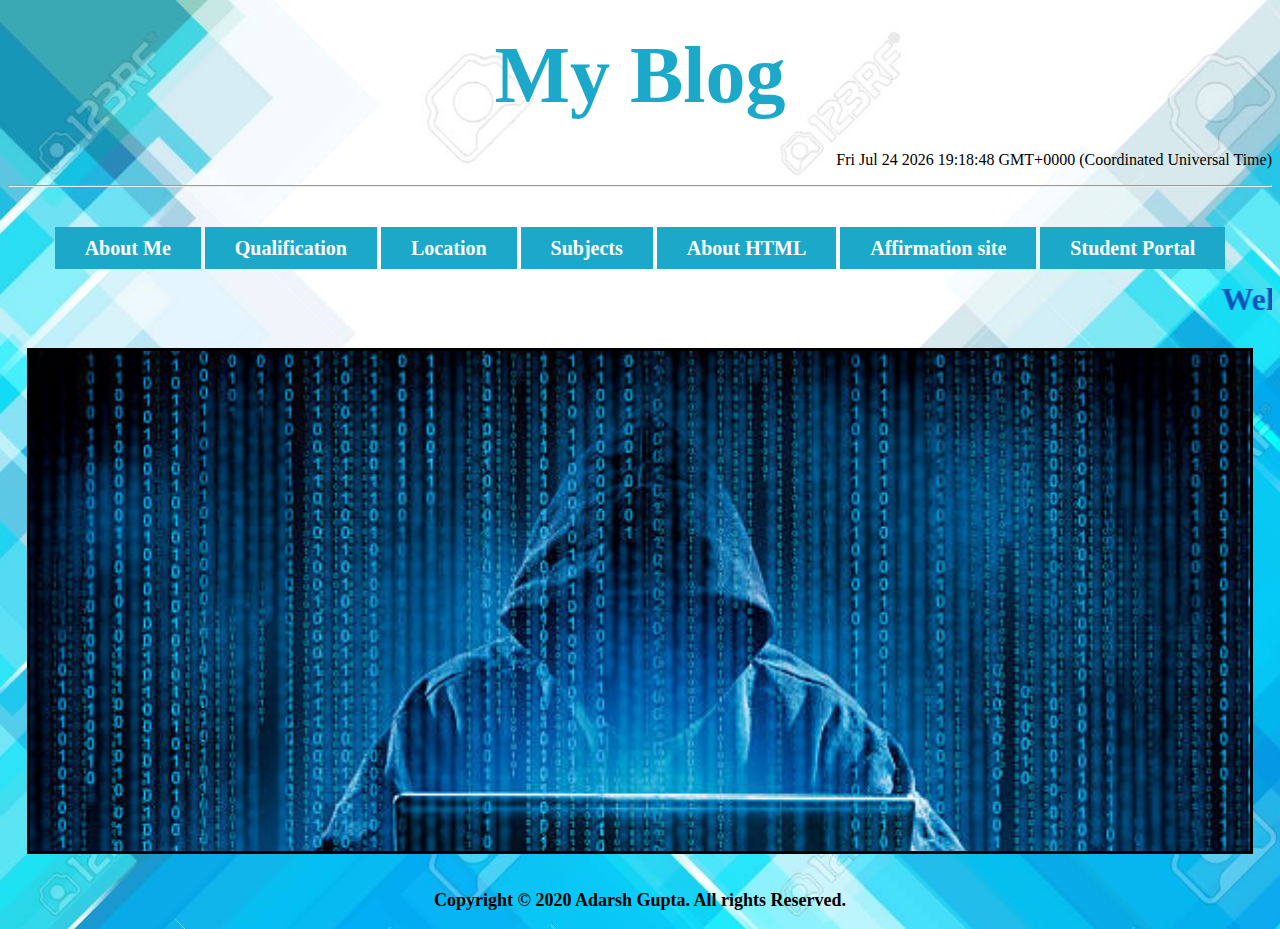
<file: index.html>
<!DOCTYPE html>
<html>

<head>

<title>My Blog</title>
<style>
iframe{text-decoration:none;border:solid black; padding:0 10px 0 10px;background-image:url('istockphoto-606671804-612x612.jpg');background-repeat:no-repeat;background-size:cover;display:block;}

div{

  position: relative;
  animation-name: example;
  animation-duration: 4s;
}
@keyframes example {
  0%   { left:0px; top:0px;}
  20%  { left:100px; top:0px;}
  40%  { left:100px; top:80px;}
  60%  { left:-100px; top:80px;}
  80% { left:-100px; top:0px;}
  100%{ left:0px; top:0px;}
  
}

a.ko:hover{
background-color:#000000;
color:white;
}
a.ko{
text-decoration:none;
background-color:#1ca9c9;
color:#FFFFFF;
font-size:20px;}
.ko{
padding:10px 30px 10px 30px;
}


</style>
</head>
<body style="background:url('64417895-blue-shade-rectangle-background-with-space.jpg');background-repeat:no-repeat;background-size:cover;">
<center><div><p><h1 style="font-size:80px;color:#1ca9c9;font-family:algerian;margin-top:30px;margin-bottom:30px;">My Blog</h1></p></div>
<p  style="text-align:right" id="demo"></p>
<script>
var d = new Date();
document.getElementById("demo").innerHTML = d;
</script>
<p><hr></hr></p>
<p><br></p>
<p>
    <font style="font-family:calibri;">
    <a href="About.html" target="adarsh" class="ko"><b>About Me</b></a>
    <a href="Qualification.html" target="adarsh" class="ko"><b>Qualification</b></a>
    <a href="Location.html" target="adarsh" class="ko"><b>Location</b></a>
    <a href="Subjects.html" target="adarsh" class="ko"><b>Subjects</b></a>
    <a href="AboutHTML.html" target="adarsh" class="ko" style="{text-decoration:none;"><b>About HTML</b></a>	
    <a href="affirmationsite.html" target="adarsh" class="ko"><b>Affirmation site</b></a>
	<a href="StudentPortal.html" target="adarsh" class="ko"><b>Student Portal</b></a>
	</font></p>
<p><h1 style=color:#0F52BA;><marquee><b>Welcome To My Blog<br></b></marquee></h1></p>
<iframe name="adarsh" height="500" width="1200"></iframe>
<br>

<p style="font-size:18px;color:black;"><b>Copyright © 2020 Adarsh Gupta. All rights Reserved.</b></p>
 </center>
</body>
</html>
</file>
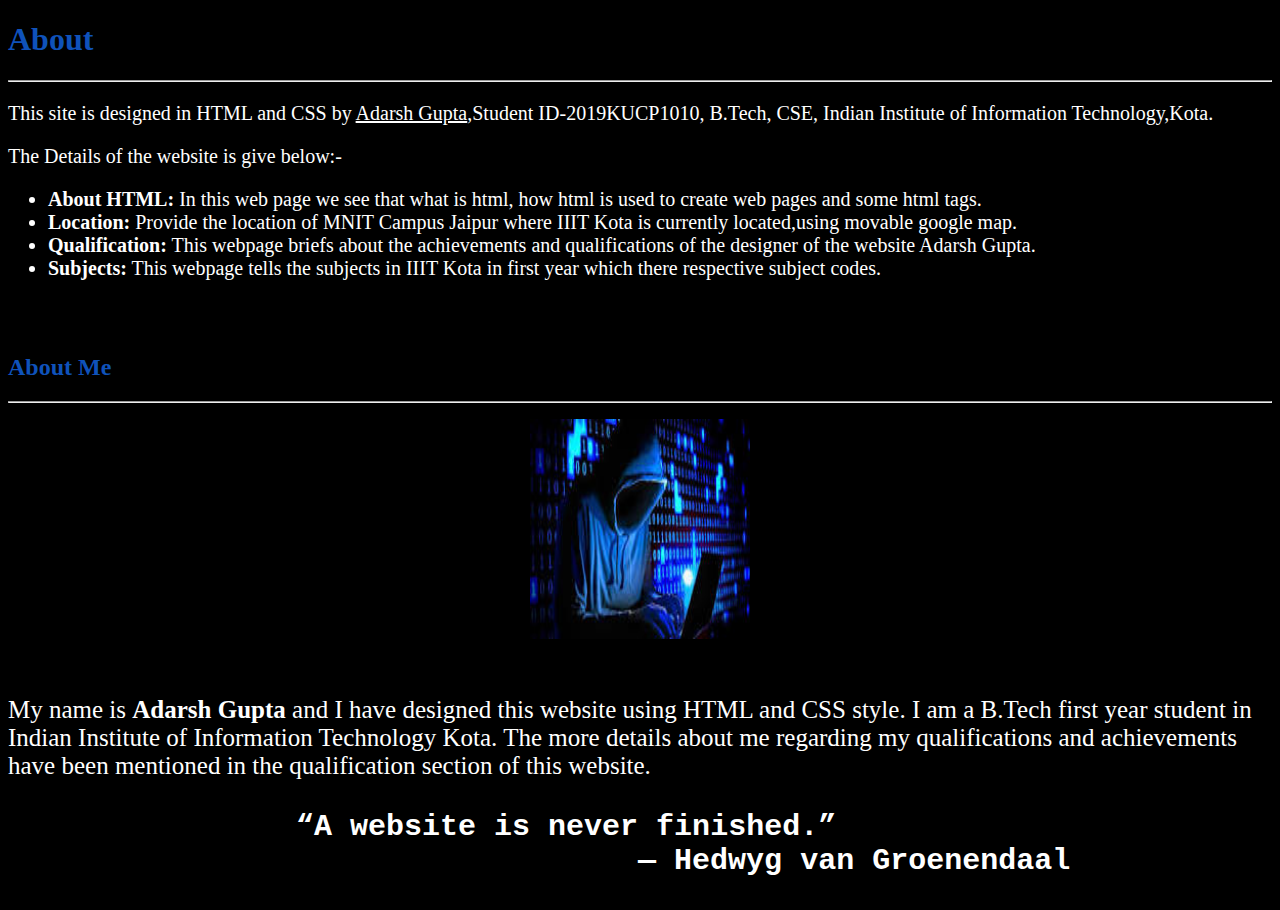
<file: About.html>
<!DOCTYPE html>
<html>
<title> About</title>
<head>
<style>
div{
  animation-name: example;
  animation-duration: 4s;
}

@keyframes example {
  from {transform: rotate(0deg);}
  to {transform: rotate(360deg);}
}</style></head>
<body style="background-color:#000000">
<p><h1 style="color:#0F52BA;font-family:calibri;"><b>About</b></h1></p>
<p><hr></hr></p>
<p style="font-size:20px;color:#FFFFFF;">This site is designed in HTML and CSS by <ins>Adarsh Gupta</ins>,Student ID-2019KUCP1010, B.Tech, CSE, Indian Institute of Information Technology,Kota.<br></p>
<p style="font-size:20px;color:#FFFFFF;">The Details of the website is give below:-<br></p>
<p><ul style="font-size:20px;color:#FFFFFF;">
<li><b>About HTML:</b> In this web page we see that what is html, how html is used to create web pages and some html tags.</li>
<li><b>Location:</b> Provide the location of MNIT Campus Jaipur where IIIT Kota is currently located,using movable google map.</li>
<li><b>Qualification:</b> This webpage briefs about the achievements and qualifications of the designer of the website Adarsh Gupta.</li>
<li><b>Subjects:</b> This webpage tells the subjects in IIIT Kota in first year which there respective subject codes.</li>
</ul></p>
<p><h2 style="color:#0F52BA;font-family:calibri;"><strong><br><br>About Me</strong></h2></p>
<p><hr></hr></p>
<center><div><img src="image.jpg" width="220px" height="220px";> </src></div></center>
<p style="font-size:25px;color:#FFFFFF;"><br>My name is <b>Adarsh Gupta</b> and I have designed this website using HTML and CSS style. I am a B.Tech first year student in Indian Institute of Information Technology Kota. The more details about me regarding my qualifications and achievements have been mentioned in the qualification section of this website. </p>
<pre><p style="font-size:30px;color:#FFFFFF;"> <b>               “A website is never finished.”<b>
                                   — Hedwyg van Groenendaal</p></pre>
		</body>
		<html>
</file>
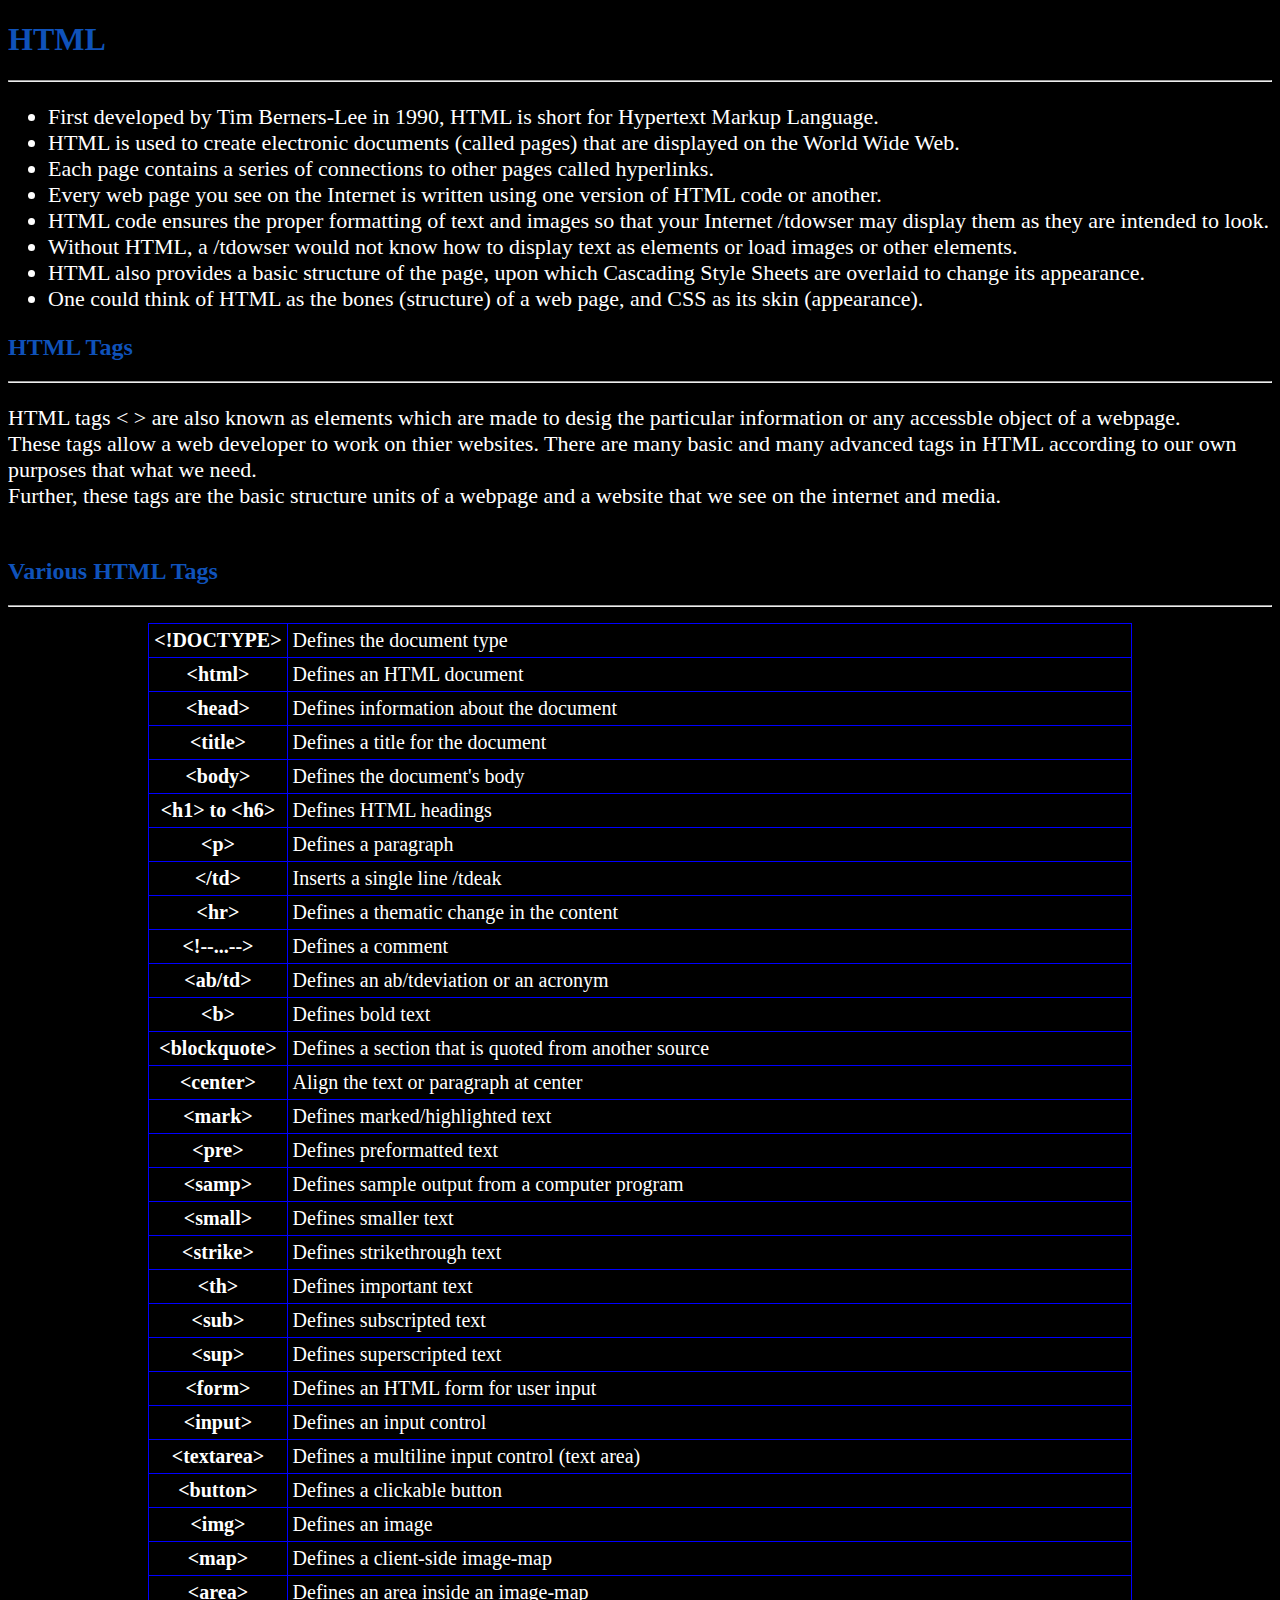
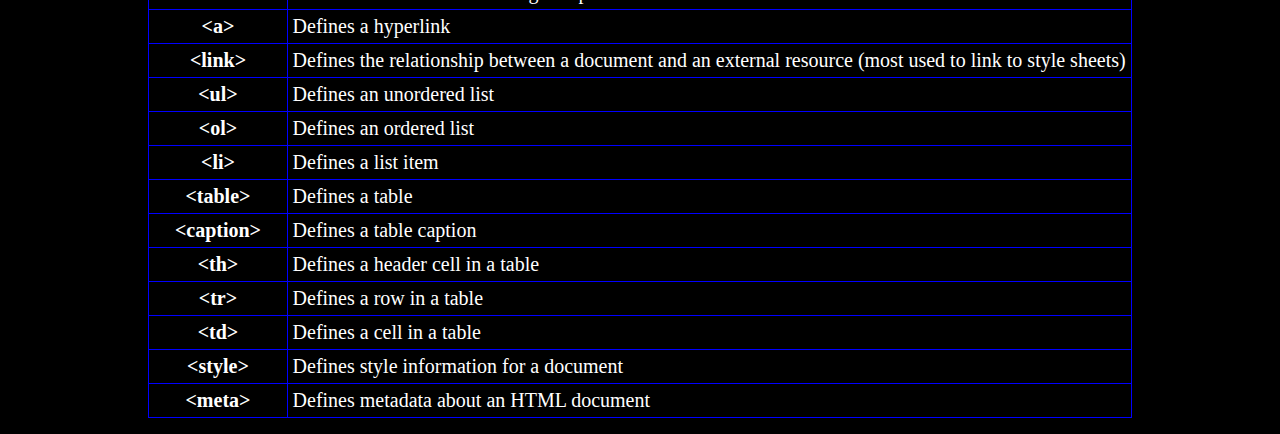
<file: AboutHTML.html>
<!DOCTYPE html>
<html>
<title> About HTML</title>
<head>
<style>
table, th, td {border:1.5px solid blue;font-family:calibri;font-size:20px;border-collapse:collapse;}
th, td { padding:5px;}
</style>
</head>
<body style="background-color:#000000">
<p><h1 style="color:#0F52BA;font-family:calibri;"><b>HTML</b></h1></p>
<p><hr></hr></p>
<p>
<ul style="font-size:22px; font-family:calibri;color:#FFFFFF;">
<li>First developed by Tim Berners-Lee in 1990, HTML is short for Hypertext Markup Language.</li><li>HTML is used to create electronic documents (called pages) that are displayed on the World Wide Web.</li><li>Each page contains a series of connections to other pages called hyperlinks.</li><li>Every web page you see on the Internet is written using one version of HTML code or another.</li>
<li>HTML code ensures the proper formatting of text and images so that your Internet /tdowser may display them as they are intended to look.</li><li>Without HTML, a /tdowser would not know how to display text as elements or load images or other elements.</li><li>HTML also provides a basic structure of the page, upon which Cascading Style Sheets are overlaid to change its appearance.</li><li>One could think of HTML as the bones (structure) of a web page, and CSS as its skin (appearance).</li></ul></p>
<p><h2 style="color:#0F52BA;font-family:calibri;">HTML Tags</h2></p>
<p><hr></hr></p>
<p style="font-size:22px;font-family:calibri;color:#FFFFFF;">HTML tags < > are also known as elements which are made to desig the particular information or any accessble object of a webpage.<br>These tags allow a web developer to work on thier websites. There are many basic and many advanced tags in HTML according to our own purposes that what we need.<br>Further, these tags are the basic structure units of a webpage and a website that we see on the internet and media.</p>
<p><h2 style="color:#0F52BA;font-family:cali/tdi;"><br> Various HTML Tags</h2></p>
<p><hr></hr></p>
<p><center>
<table style="font-size:18px; font-family:calibri;color:#FFFFFF;"><tr><th>&lt;!DOCTYPE&gt;</th><td> Defines the document type</td></tr>
   <th>&lt;html&gt;</th> <td>Defines an HTML document</td></tr>
    <th>&lt;head&gt;</th> <td>Defines information about the document</td></tr>
    <th>&lt;title&gt;</th> <td>Defines a title for the document</td></tr></tr>
    <th>&lt;body&gt;</th> <td>Defines the document's body</td></tr>
    <th>&lt;h1&gt; to &lt;h6&gt; </th> <td>Defines HTML headings</td></tr>
    <th>&lt;p&gt; </th> <td>Defines a paragraph</td></tr>
    <th>&lt;/td&gt;</th> <td>Inserts a single line /tdeak</td></tr>
    <th>&lt;hr&gt;</th> <td>Defines a thematic change in the content</td></tr>
    <th>&lt;!--...--&gt;</th> <td>Defines a comment</td></tr>
    <th>&lt;ab/td&gt;</th> <td> Defines an ab/tdeviation or an acronym</td></tr>
    <th>&lt;b&gt; </th> <td>Defines  bold text</td></tr>
    <th>&lt;blockquote&gt; </th> <td>Defines a section that is quoted from another source</td></tr>
    <th>&lt;center&gt;</th> <td>Align the text or paragraph at center</td></tr>
    <th>&lt;mark&gt;</th> <td>Defines marked/highlighted text</td></tr>
    <th>&lt;pre&gt;</th> <td> Defines preformatted text</td></tr>
    <th>&lt;samp&gt;</th> <td>Defines sample output from a  computer program</td></tr>
    <th>&lt;small&gt;</th> <td>Defines smaller text</td></tr>
    <th>&lt;strike&gt;</th> <td>Defines strikethrough text</td></tr>
    <th>&lt;th&gt;</th> <td> Defines important text</td></tr>
    <th>&lt;sub&gt;</th> <td>Defines subscripted text</td></tr>
    <th>&lt;sup&gt;</th> <td>Defines superscripted text</td></tr>
    <th>&lt;form&gt;</th> <td>Defines an HTML form for user input</td></tr>
    <th>&lt;input&gt;</th> <td>Defines an input control</td></tr>
    <th>&lt;textarea&gt;</th> <td>Defines a multiline input control (text  area)</td></tr>
    <th>&lt;button&gt;</th> <td> Defines a clickable button</td></tr>
    <th>&lt;img&gt;</th> <td>Defines an image</td></tr>
    <th>&lt;map&gt;</th> <td>Defines a client-side image-map</td></tr>
    <th>&lt;area&gt;</th> <td>Defines an area inside an image-map</td></tr>
    <th>&lt;a&gt;</th> <td>Defines a hyperlink</td></tr>
    <th>&lt;link&gt;</th> <td>Defines the relationship between a document  and an external resource (most used to link to style sheets)</td></tr>
    <th>&lt;ul&gt;</th> <td>Defines an unordered list</td></tr>
    <th>&lt;ol&gt;</th> <td> Defines an ordered list</td></tr>
    <th>&lt;li&gt;</th> <td>Defines a list item</td></tr>
    <th>&lt;table&gt;</th> <td> Defines a table</td></tr>
    <th>&lt;caption&gt;</th> <td>Defines a table caption</td></tr>
    <th>&lt;th&gt;</th> <td> Defines a header cell in a table</td></tr>
    <th>&lt;tr&gt;</th> <td>Defines a row in a table</td></tr>
    <th>&lt;td&gt;</th> <td>Defines a cell in a table</td></tr>
    <th>&lt;style&gt;</th> <td> Defines style information for a document</td></tr>
    <th>&lt;meta&gt;</th> <td> Defines metadata about an HTML document</td></tr>
	</table>
	</p>
	</body>
	</html>
</file>
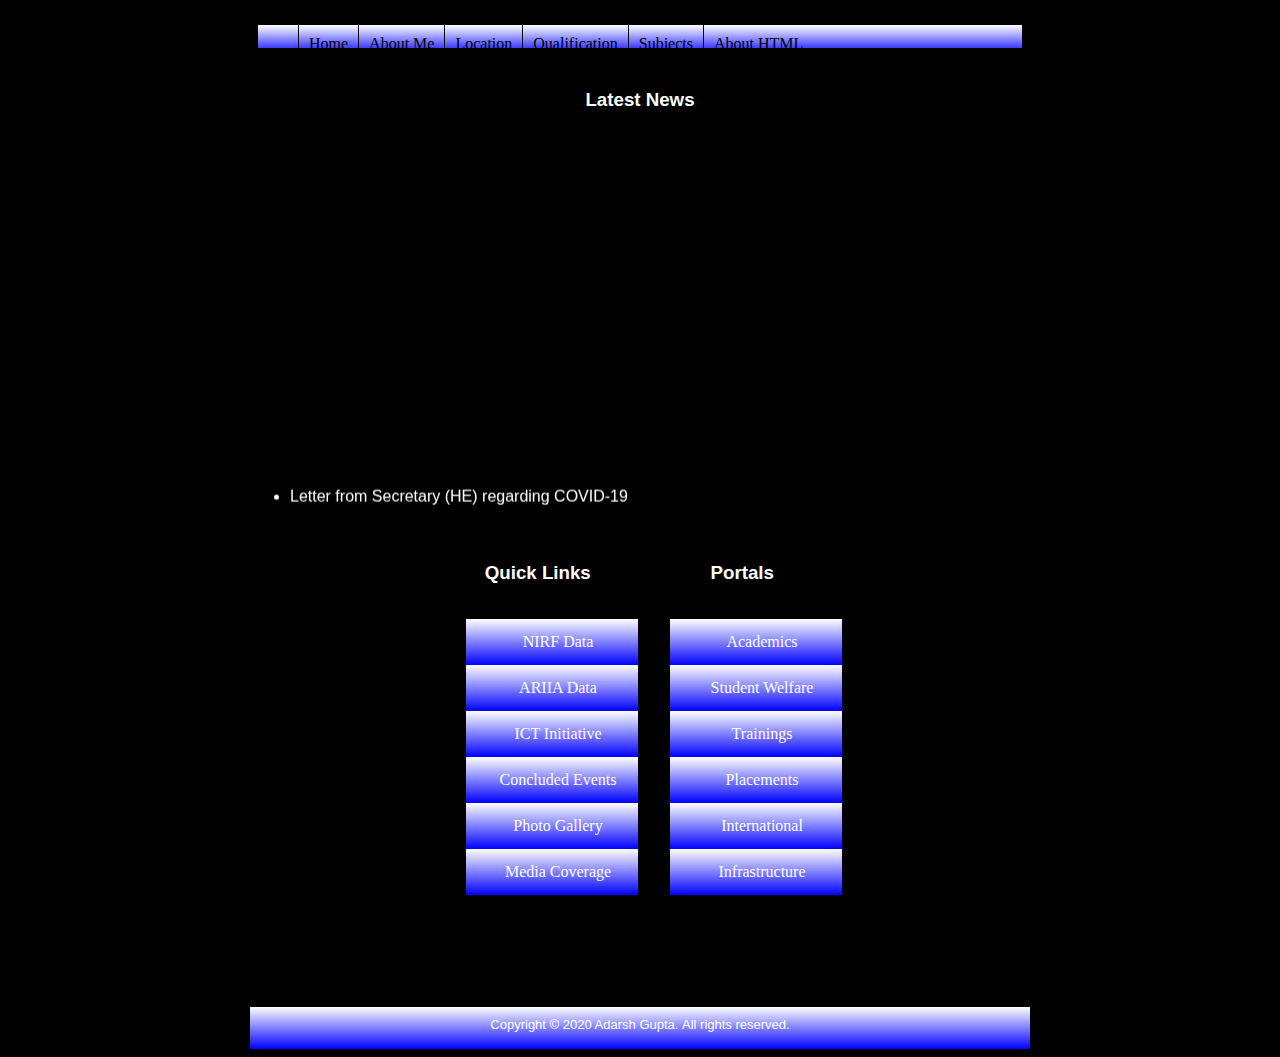
<file: affirmationsite.html>
<!DOCTYPE html>

<head>
    <link href="style.css" rel="stylesheet">
 <i>
<title > Affirmation site </title>
 </i>
  
    <body style="margin-left: 250px; margin-right: 250px;background-color:black;">
        
        <iframe src="navbar.html" width="100%" height="40px" name="targetframe" allowTransparency="true" scrolling="no" style="margin-top: 0; " frameborder="0"></iframe> &nbsp;
        
        <br>
        <center>
            <div>
                <h3 style="color:white"> Latest News</h3>
                <marquee  direction="up" behavior="scroll" onmouseover="this.stop();" onmouseout="this.start();">

                    <ul style="color:white">
                        <li>Letter from Secretary (HE) regarding COVID-19</li>
                        <br>
                        <li> MBA Admission: last date of application for Round 1 of GD/PI has been extended upto May 04, 2020 due Covid-19 spread.</li>
                        <br>
                        <li> Revised Dispensary Timings for next two weeks due to COVID-19</li>
                        <br>
                        <li>Letter from Secretary (HE) regarding COVID-19</li>
                        <br>
                        <li> MBA Admission: last date of application for Round 1 of GD/PI has been extended upto May 04, 2020 due Covid-19 spread.</li>
                        <br>
                        <li> Revised Dispensary Timings for next two weeks due to COVID-19</li>
                        <br>
                        <li>Letter from Secretary (HE) regarding COVID-19</li>
                        <br>
                        <li> MBA Admission: last date of application for Round 1 of GD/PI has been extended upto May 04, 2020 due Covid-19 spread.</li>
                        <br>
                        <li> Revised Dispensary Timings for next two weeks due to COVID-19</li>
                    </ul>
                </marquee>
            </div>
            
                <br>

                
       
        </center>
        <center>
            
            <div class="sidebar1">
                <center>
                    <h3 style="color:white">Quick Links</h3>
                </center>
                <iframe src="sidebar3.html" width="200px" height="400px" frameborder="0" position="center" allowTransparency="true" scrolling="no"></iframe>
            </div>
            <div class="sidebar2">
                <center>
                    <h3 style="color:white">Portals</h3>
                </center>

                <iframe src="sidebar4.html" width="200px" height="400px" frameborder="0" position="center" allowTransparency="true" scrolling="no"></iframe> 
            </div>
			</center>
              
        
        <footer class="site-footer" >
            <div id="copyright">
                Copyright &copy; 2020 Adarsh Gupta.&nbsp;All rights reserved. </div>
        </footer>
        
    </body>
</file>
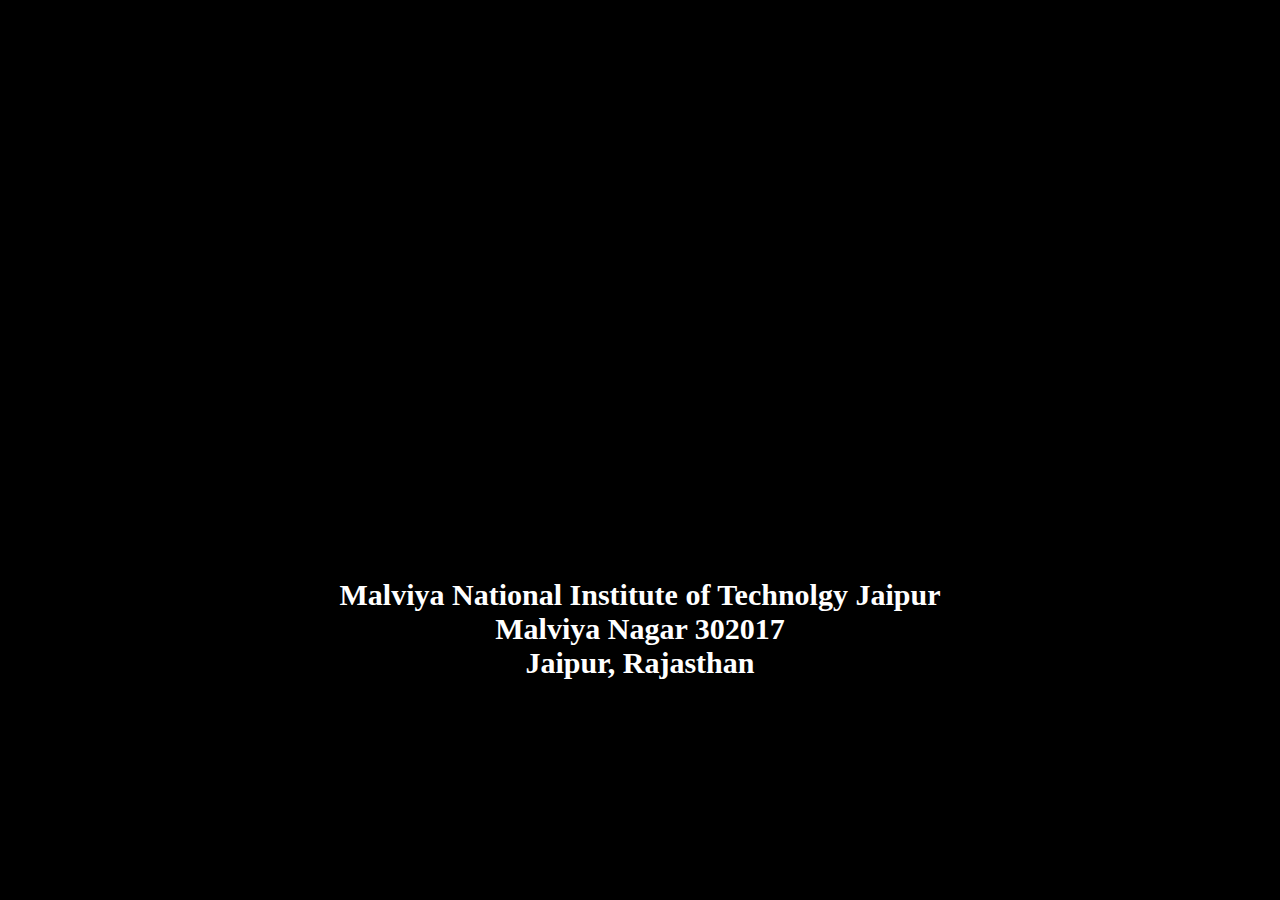
<file: Location.html>
<!DOCTYPE html>
<html>
<title>Location</title>
<head>
</head>
<body style="background-color:#000000"><br><br><center>
<iframe src="https://www.google.com/maps/embed?pb=!1m18!1m12!1m3!1d6755.24718613348!2d75.80859211810946!3d26.863058546366158!2m3!1f0!2f0!3f0!3m2!1i1024!2i768!4f13.1!3m3!1m2!1s0x396db66fe2879c7f%3A0xdfc843bf9b6f869a!2sMalaviya%20National%20Institute%20of%20Technology%20Jaipur!5e0!3m2!1sen!2sin!4v1581969024901!5m2!1sen!2sin" width="1000" height="500" frameborder="0" style="border:0;"></iframe>
<p style=font-size:30px;color:#FFFFFF;><b>Malviya National Institute of Technolgy Jaipur<br>
Malviya Nagar 302017<br>
Jaipur, Rajasthan</b></center></p>
</body>
</html>
</file>
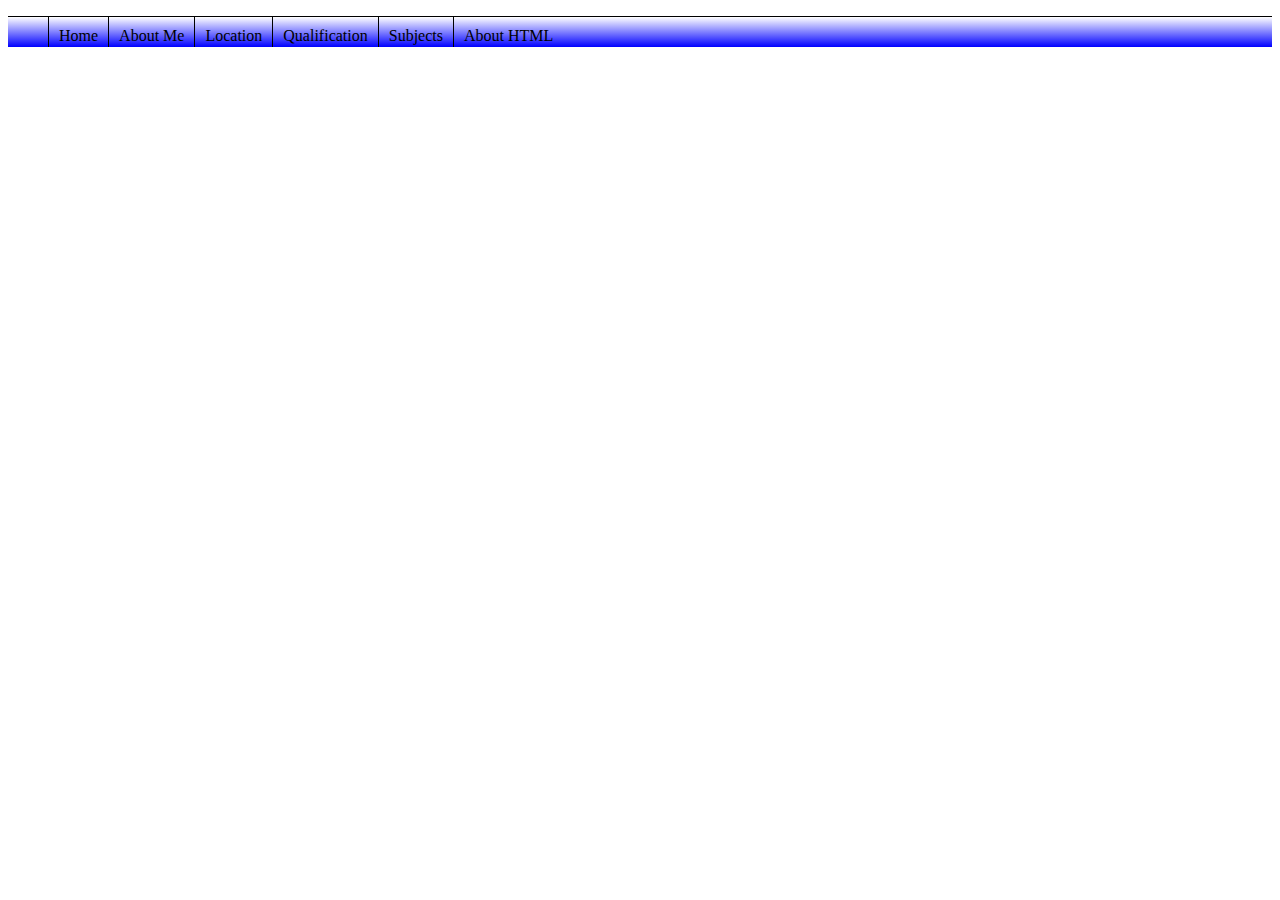
<file: navbar.html>
<!DOCTYPE html>
<html>

<head>
    <style>
        ul {
            list-style-type: none;
            overflow: hidden;
            background-image: linear-gradient(white, blue);
            height: 30px;
            border-top: 0.5px solid black;
        }
        
        li {
            float: left;
			
        }
        
        a {
            display: block;
            color: black;
            text-align: center;
            padding: 10px;
            text-decoration: none;
            border-left: 0.5px solid black;
        }
        
        a:hover {
            background-color:white;color:black;
        }
        
        
    </style>
</head>

<body>
    <div>

        <ul>
            <li><a href="index.html" target="_parent">Home</a></li>
            <li><a href="About.html" target="targetframe2">About Me</a></li>
            <li><a href="location.html" target="targetframe2">Location</a></li>
            <li><a href="qualification.html" target="targetframe2">Qualification</a></li>
            <li><a href="subjects.html" target="targetframe2">Subjects</a></li>
            <li><a href="AboutHTML.html" target="targetframe2">About HTML</a></li>
        </ul>
    </div>
</body>
<html>
</file>
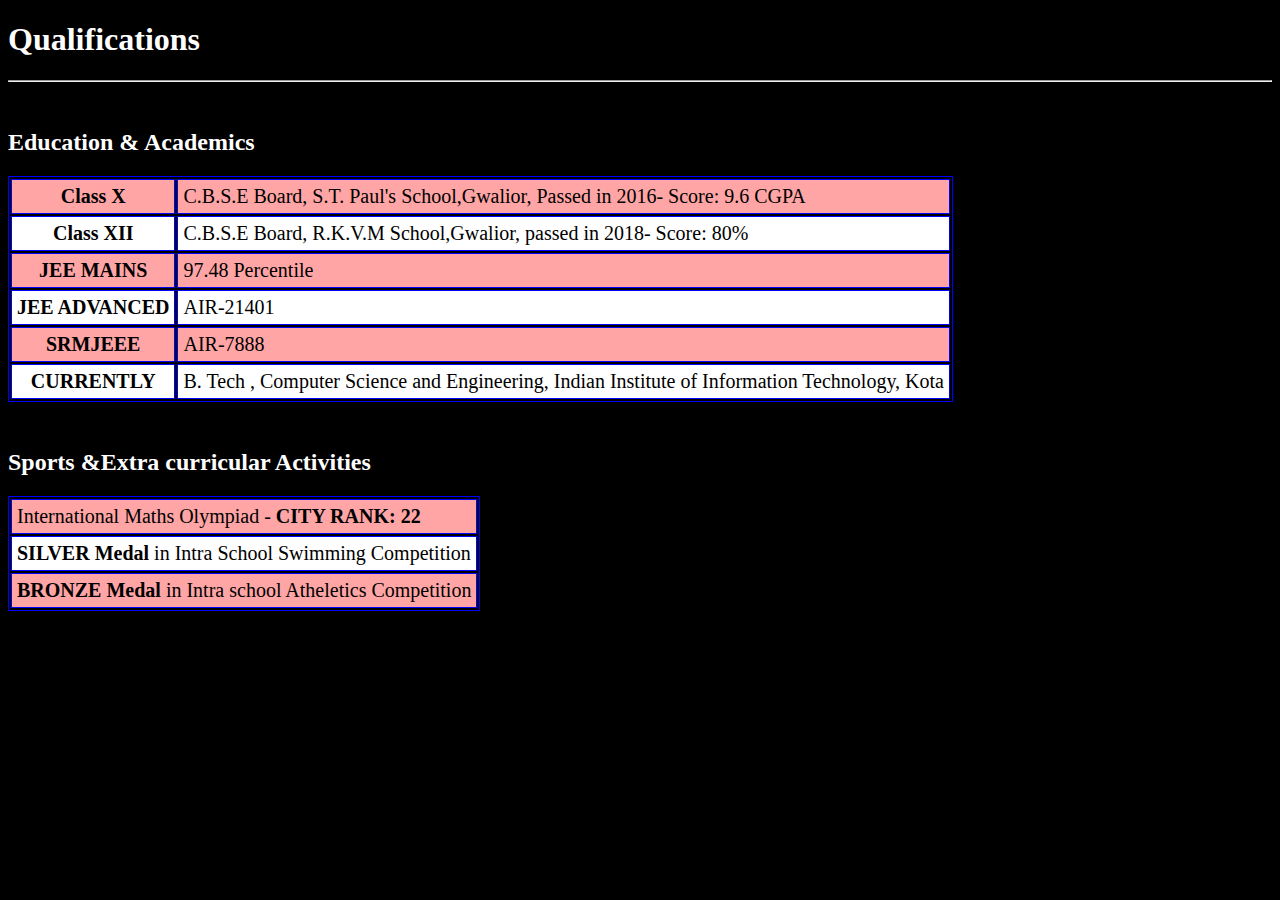
<file: Qualification.html>
<!DOCTYPE html>
<html>
<title>Qualifications</title>
<head>
</head>
<style>
table, th, td {border:1.5px solid blue;font-family:calibri;font-size:20px;}
th, td { padding:5px;}
table{ border-spacing:2px;}
tr:nth-child(odd){background-color:rgb(255,165,165);}
tr:nth-child(even){background-color:#FFFFFF;}
</style>
<body style="background-color:#000000">
<p><h1 style=color:#FFFFFF;>Qualifications</h1></p>
<p><hr></hr></p>
<p><h2 style="color:#FFFFFF;"><br>Education & Academics</h2></p>
<table>
<tr>
<th>Class X</th>
<td>C.B.S.E Board, S.T. Paul's School,Gwalior, Passed in 2016- Score: 9.6 CGPA</td>
</tr>
<tr>
<th>Class XII</th>
<td>C.B.S.E Board, R.K.V.M School,Gwalior, passed in 2018- Score: 80%</td>
</tr>
<tr><th>JEE MAINS</th>
<td>97.48 Percentile</td>
</tr>
<th>JEE ADVANCED</th>
<td>AIR-21401</td>
</tr>
<tr>
<th>SRMJEEE</th>
<td>AIR-7888</td>
</tr>
<tr>
<th>CURRENTLY</th>
<td>B. Tech , Computer Science and Engineering, Indian Institute of Information Technology, Kota </td>
</tr>
</table>
<p><h2 style="color:#FFFFFF;"><br>Sports &Extra curricular Activities</h2></p>
<table>
<tr>
<td>International Maths Olympiad - <b>CITY RANK: 22</b></td></tr>
<tr><td><b>SILVER Medal</b> in Intra School Swimming Competition</td></tr>
<tr><td><b>BRONZE Medal </b>in Intra school Atheletics Competition</td></tr>
</table>
</body>
</html>
</file>
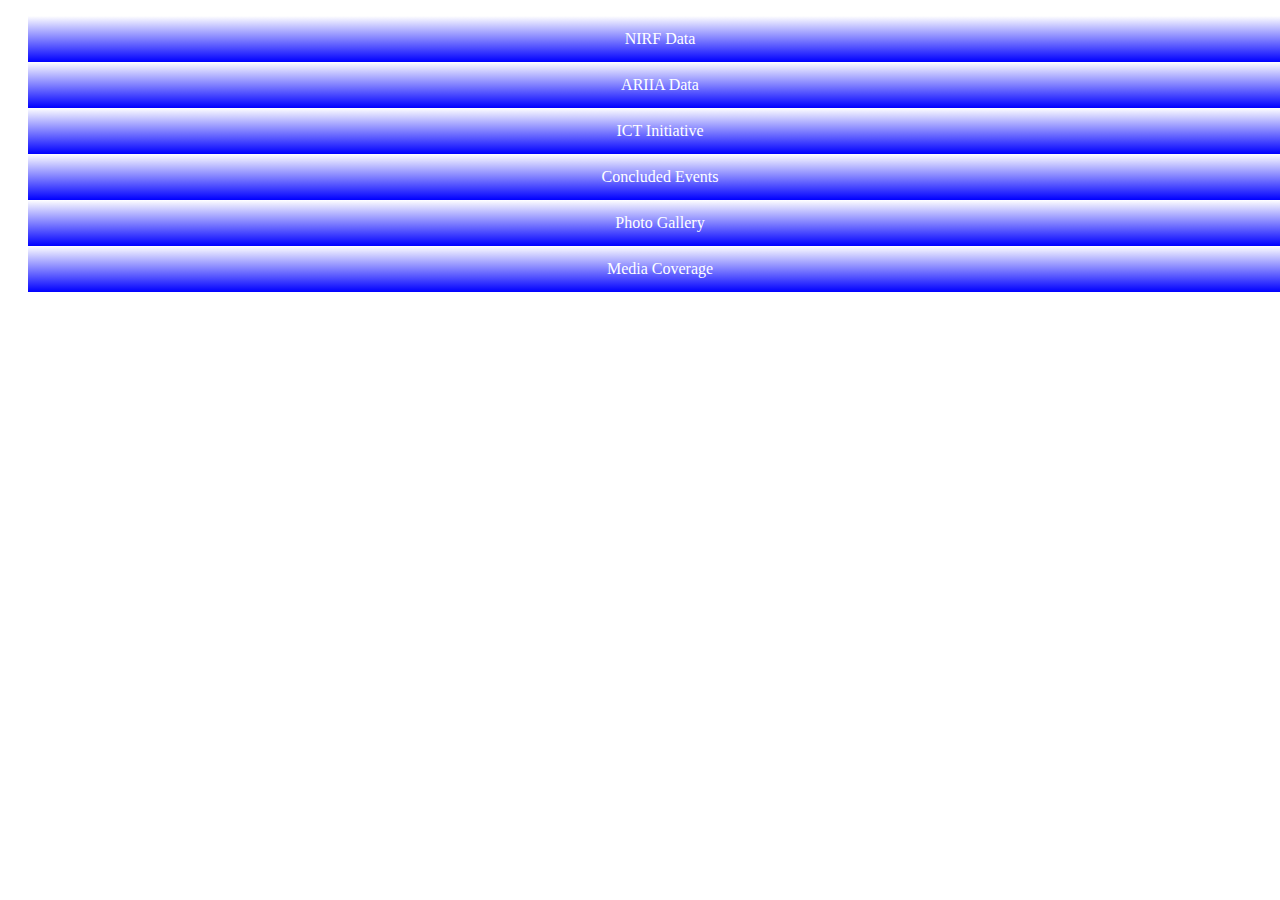
<file: sidebar3.html>
<!DOCTYPE html>
<html>

<head>
    <style>
        ul {
            list-style-type: none;
            margin-left: 20px;
            padding: 0;
            overflow: hidden;
            width: 100%;
        }
        
        li {
            background-image: linear-gradient(white, blue);
        }
        
        a {
            display: block;
            color: white;
            text-align: center;
            padding: 14px 16px;
            text-decoration: none;
        }
        
        a:hover {
            background-color:white;
			color:black;
        }
    </style>
</head>

<body>
    <div>
        <ul>
            <li><a href="#">NIRF Data</a></li>
            <li><a href="#targetframe2">ARIIA Data</a></li>
            <li><a href="#targetframe2">ICT Initiative</a></li>
            <li><a href="#targetframe2">Concluded Events</a></li>
            <li><a href="#targetframe2">Photo Gallery</a></li>
            <li><a href="#targetframe2">Media Coverage</a></li>
        </ul>
    </div>
</body>
<html>
</file>
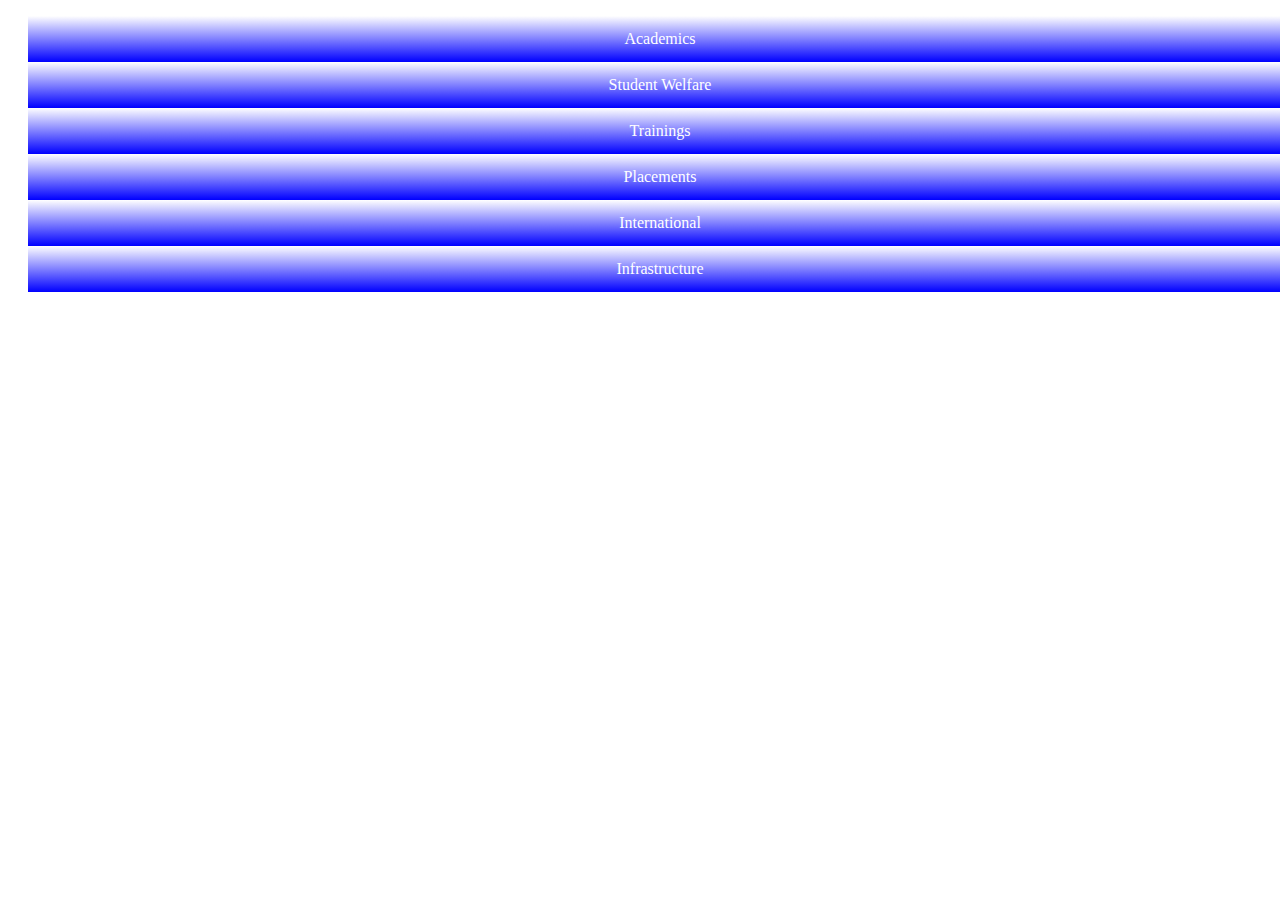
<file: sidebar4.html>
<!DOCTYPE html>
<html>

<head>
    <style>
        ul {
            list-style-type: none;
            margin-left: 20px;
            padding: 0;
            overflow: hidden;
            width: 100%;
        }
        
        li {
            background-image: linear-gradient(white, blue);
        }
        
        a {
            display: block;
            color: white;
            text-align: center;
            padding: 14px 16px;
            text-decoration: none;
        }
        
        a:hover {
            background-color:white;
			color:black;
        }
    </style>
</head>

<body>
    <div>
        <ul>
            <li><a href="#_parent">Academics</a></li>
            <li><a href="#targetframe2">Student Welfare</a></li>
            <li><a href="#targetframe2">Trainings</a></li>
            <li><a href="#targetframe2">Placements</a></li>
            <li><a href="#targetframe2">International</a></li>
            <li><a href="#targetframe2">Infrastructure</a></li>
        </ul>
    </div>
</body>
<html>
</file>
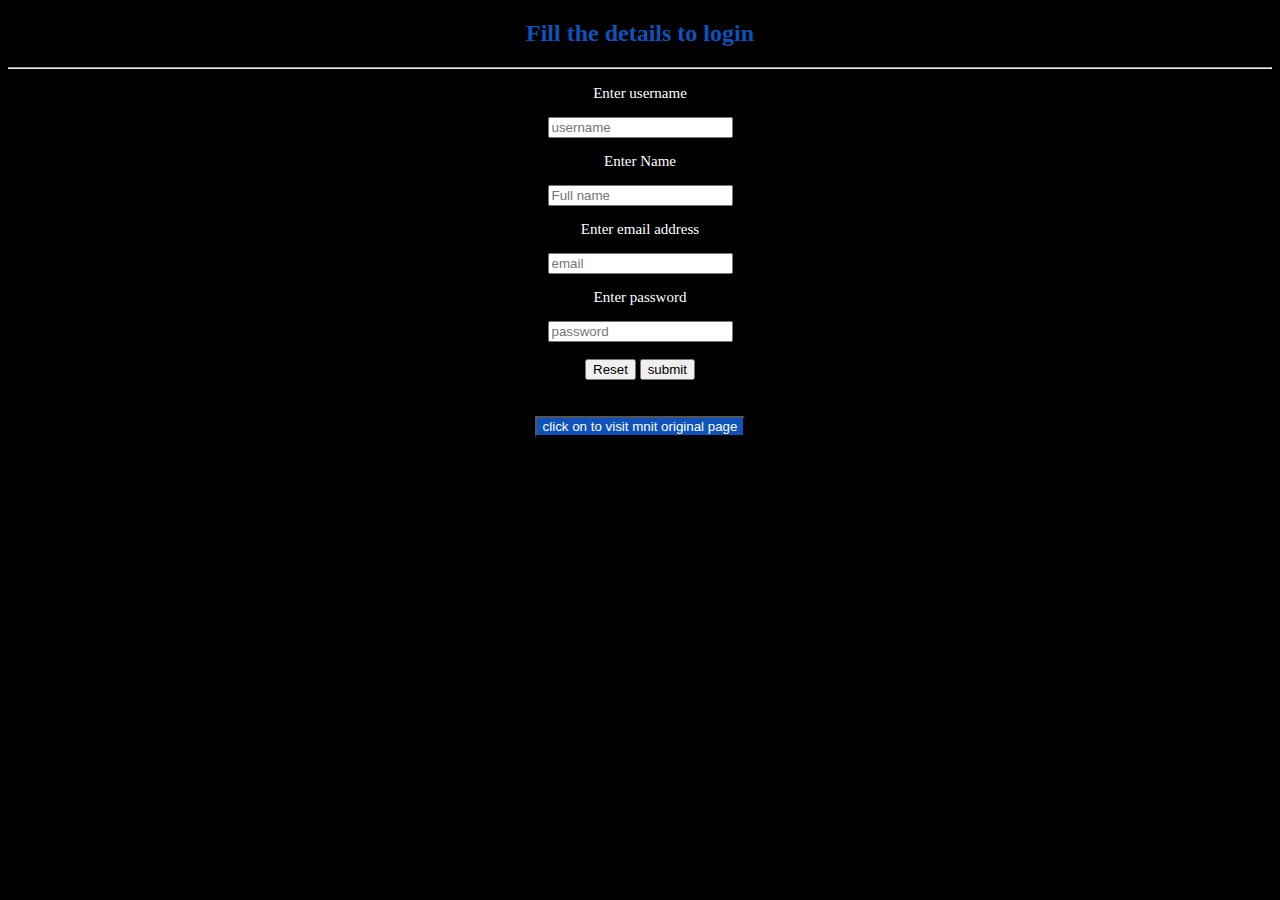
<file: StudentPortal.html>
<!DOCTYPE html>
<html>
<title> Student portal </title>
<head>
<body style="background-color:black">
<center>
<h2 style="color:#0F52BA">Fill the details to login</h2>
<p><hr></hr></p>
<script src="script.js"></script>
<form style="font-size:15px">
<p style="color:white"> Enter username</p>
<input type="text" name="username" id="username" placeholder="username" /><br>
<p style="color:white"> Enter Name</p>
<input type="text" name="name" id="name" placeholder="Full name"/><br>
<p style="color:white"> Enter email address</p>
<input type="email" name="email" id="email" placeholder="email"/><br>
<p style="color:white"> Enter password</p>
<input type="pasword" name="password" id="password" placeholder="password"/><br>
<br>
<input type="Reset"/>  
<button onclick="validate()"> submit </button>
</form>
<br><br>
<a href="http://www.mnit.ac.in/" target="_parent"><button style="background-color:#0F52BA;color:white;">click on to visit mnit original page</button></a>
</center>
</body>
</html>
</file>
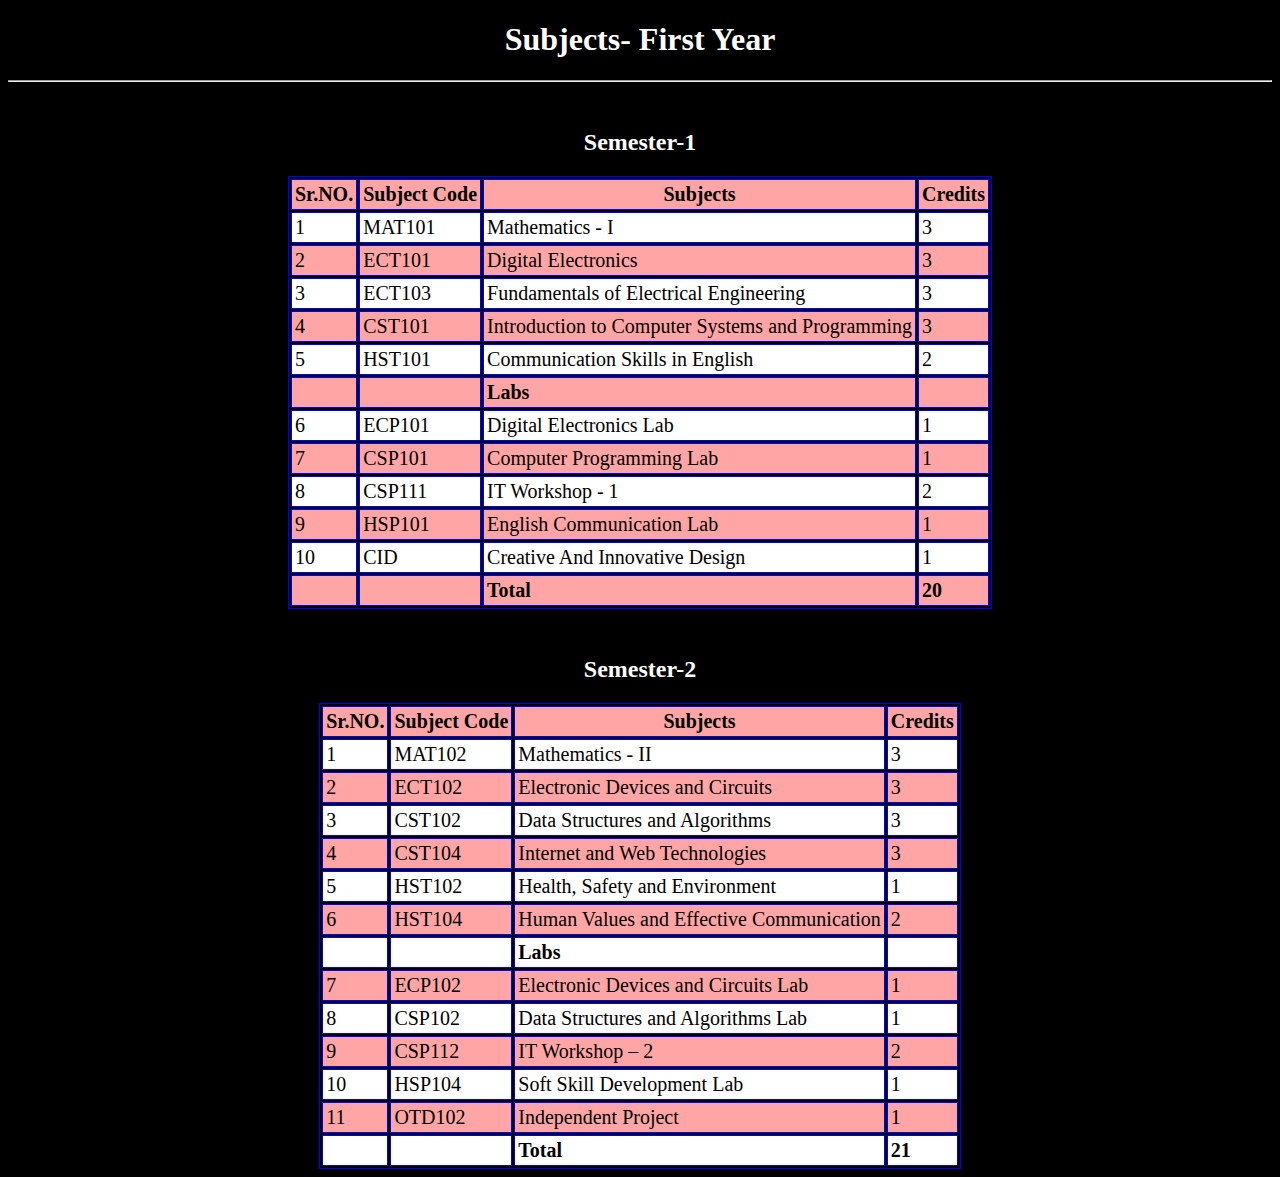
<file: Subjects.html>
<!DOCTYPE html>
<html>
<title>Subjects</title>
<head>
</head>
<style>
table, th, td {border:1.4px solid blue;font-family:calibri;font-size:20px;}
th, td { padding:3px;}
table{ border-spacing:2px;}
tr:nth-child(odd){background-color:rgb(255,165,165);}
tr:nth-child(even){background-color:#FFFFFF;}
</style>

<body style= "background-color:#000000;">
<center>
<p><h1  style="color:#FFFFFF;">Subjects- First Year</h1>
<p><hr></hr></p>

<p><h2 style="color:#FFFFFF;"><br>Semester-1</h2>
<table>
<tr>
<th>Sr.NO.</th>
<th>Subject Code</th>
<th>Subjects</th>
<th>Credits</th>
</tr>

<tr><td>1</td><td>MAT101</td><td>Mathematics - I</td><td>3</td></tr>
<tr><td>2</td><td>ECT101</td><td>Digital Electronics</td><td>3</td></tr>
<tr><td>3</td><td>ECT103</td><td>Fundamentals of Electrical Engineering</td><td>3</td></tr>
<tr><td>4</td><td>CST101</td><td>Introduction to Computer Systems and Programming</td><td>3</td></tr>
<tr><td>5</td><td>HST101</td><td>Communication Skills in English</td><td>2</td></tr>
<tr><td> </td><td>      </td><td><b>Labs<b></td><td> </td></tr>
<tr><td>6</td><td>ECP101</td><td>Digital Electronics Lab</td><td>1</td></tr>
<tr><td>7</td><td>CSP101</td><td>Computer Programming Lab</td><td>1</td></tr>
<tr><td>8</td><td>CSP111</td><td>IT Workshop - 1</td><td>2</td></tr>
<tr><td>9</td><td>HSP101</td><td>English Communication Lab</td><td>1</td></tr>
<tr><td>10</td><td>CID</td><td>Creative And Innovative Design</td><td>1</td></tr>
<tr><td></td>    <td></td>               <td><b>Total</b></td>      <td><b>20</b></td></tr>
</table>
<p><h2 style="color:#FFFFFF;"><br>Semester-2</h2>
<table>
<tr>
<th>Sr.NO.</th>
<th>Subject Code</th>
<th>Subjects</th>
<th>Credits</th>
</tr>

<tr><td>1</td><td>MAT102</td><td>Mathematics - II</td><td>3</td></tr>
<tr><td>2</td><td>ECT102</td><td>Electronic Devices and Circuits</td><td>3</td></tr>
<tr><td>3</td><td>CST102</td><td>Data Structures and Algorithms</td><td>3</td></tr>
<tr><td>4</td><td>CST104</td><td>Internet and Web Technologies</td><td>3</td></tr>
<tr><td>5</td><td>HST102</td><td>Health, Safety and Environment</td><td>1</td></tr>
<tr><td>6</td><td>HST104</td><td>Human Values and Effective Communication</td><td>2</td></tr>
<tr><td> </td><td>      </td><td><b>Labs<b></td><td> </td></tr>
<tr><td>7</td><td>ECP102</td><td>Electronic Devices and Circuits Lab</td><td>1</td></tr>
<tr><td>8</td><td>CSP102</td><td>Data Structures and Algorithms Lab</td><td>1</td></tr>
<tr><td>9</td><td>CSP112</td><td>IT Workshop – 2</td><td>2</td></tr>
<tr><td>10</td><td>HSP104</td><td>Soft Skill Development Lab</td><td>1</td></tr>
<tr><td>11</td><td>OTD102</td><td>Independent Project</td><td>1</td></tr>
<tr><td></td>    <td></td>               <td><b>Total</b></td>      <td><b>21</b></td></tr>
</table>
</body>
</html>
</file>
<file: style.css>
.site-footer {
    padding: 10px 0;
    background-image: linear-gradient(white, blue);
	color:white;
    font-size: 13px;
    width: 100%;
    text-align: center;
    position: relative;
    bottom: 0px;
    height: 22px;
}


body {
    font-family: Verdana, sans-serif;
    }








.sidebar1 {
    display: inline-block;
}

.sidebar2 {
    display: inline-block;
}
</file>
